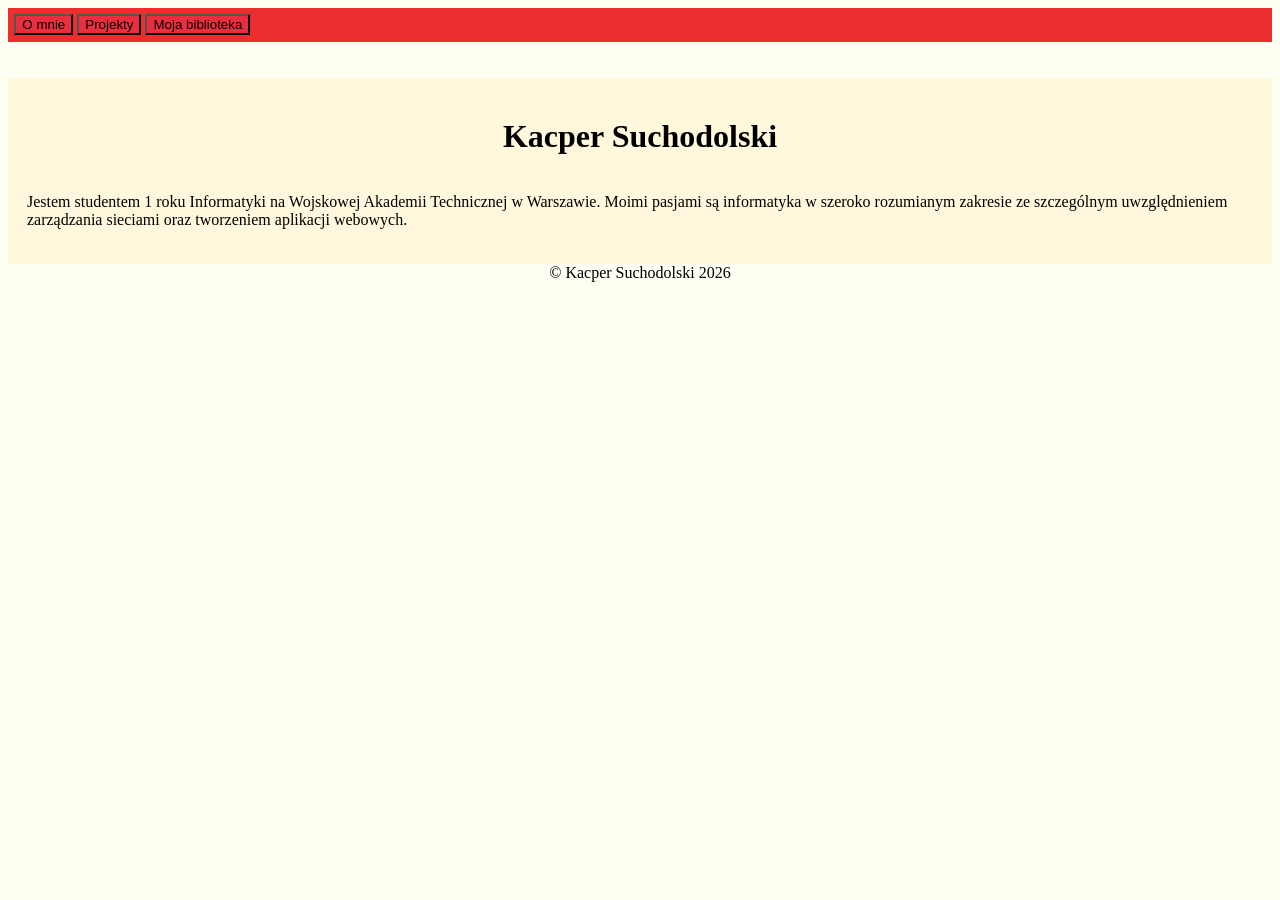
<file: index.html>
<!DOCTYPE html>
<html lang="pl">

<head>
	<meta charset="UTF-8">
	<meta http-equiv="X-Ua-Compatible" content="IE=edge,chrome=1">
	<title>Strona główna</title>
	<link rel="stylesheet" href="styles.css">
</head>

<body>
		<header>
			<nav id="menu">
				<a href="https://kaphal.github.io/aboutme"><button>O mnie</button></a>
				<a href="sites/projects.html"><button>Projekty</button></a>
				<a href="sites/bookshelf.html"><button>Moja biblioteka</button></a>
			</nav>
		</header>
		<main>
			<h1>Kacper Suchodolski</h1>
			<section id="omnie">
				<div>
					<p>Jestem studentem 1 roku Informatyki na Wojskowej Akademii Technicznej w Warszawie. Moimi pasjami
						są
						informatyka w szeroko rozumianym zakresie ze szczególnym uwzględnieniem zarządzania sieciami
						oraz
						tworzeniem aplikacji webowych.
					</p>
				</div>
			</section>
			<div></div>
				<!--Przerwa między divami-->
		</main>
		<footer>
			&copy; Kacper Suchodolski 2026
		</footer>
</body>

</html>
</file>
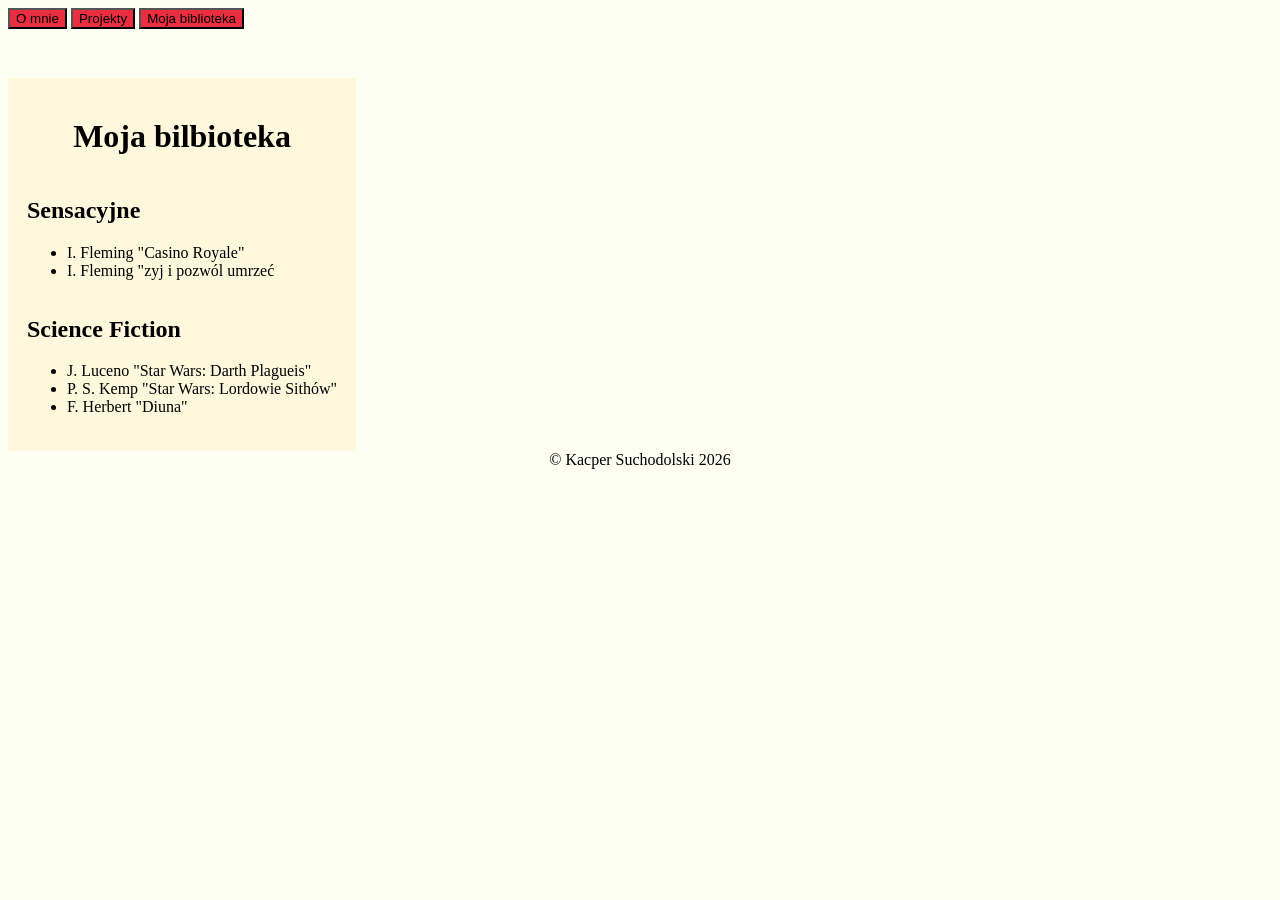
<file: sites/bookshelf.html>
<!DOCTYPE html>
<html lang="pl">
    <head>
        <meta charset="UTF-8">
        <meta http-equiv="X-Ua-Compatible" content="IE=edge,chrome=1">
        <title>Moja biblioteka</title>
        <link rel="stylesheet" href="../styles.css">
    </head>
    <body>
        <header>
            <nav>
				<a href="https://kaphal.github.io/aboutme"><button>O mnie</button></a>
            	<a href="https://kaphal.github.io/aboutme/sites/projects.html"><button>Projekty</button></a>
				<a href="https://kaphal.github.io/aboutme/sites/bookshelf.html"><button>Moja biblioteka</button></a>
			</nav>
        </header>
        <main>
            <h1>Moja bilbioteka</h1>
            <section id="sensacyjne">
            	<h2>Sensacyjne</h2>
                <ul>
                    <li>I. Fleming "Casino Royale"</li>
                    <li>I. Fleming "zyj i pozwól umrzeć</li>
                </ul>
            </section>
            <section id="sci-fi">
            	<h2>Science Fiction</h2>
                <ul>
                    <li>J. Luceno "Star Wars: Darth Plagueis"</li>
                    <li>P. S. Kemp "Star Wars: Lordowie Sithów"</li>
                    <li>F. Herbert "Diuna"</li>

                </ul>
        </main>
        <footer>
            &copy Kacper Suchodolski 2026
        </footer>
    </body>
</html>
</file>
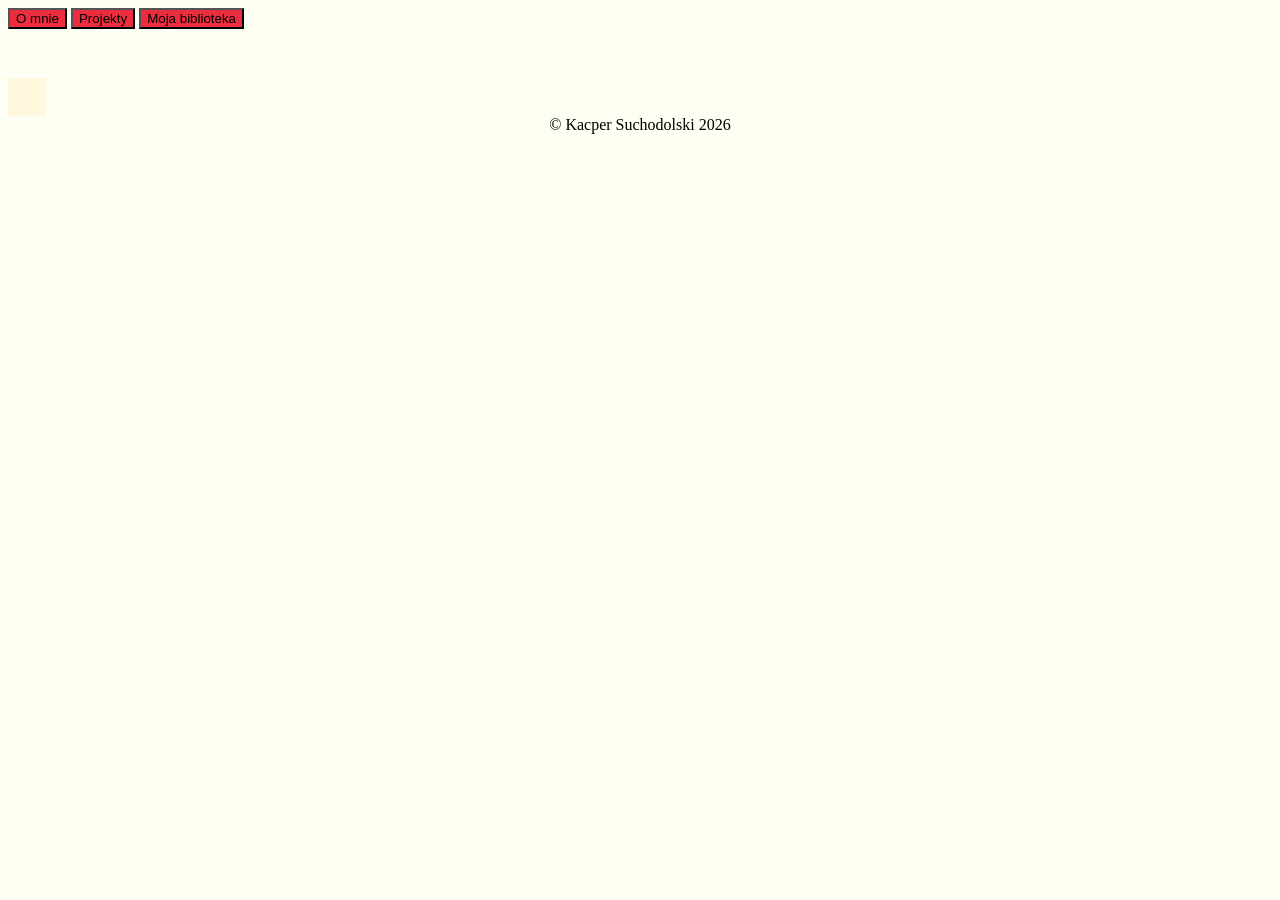
<file: sites/projects.html>
<!DOCTYPE html>
<html lang="pl">
	<head>
		<meta charset="UTF-8">
		<meta http-equiv="X-Ua-Compatible" content="IE=edge,chrome=1">
		<title>Projekty</title>
		<link rel="stylesheet" href="../styles.css">
	</head>
	<body>
		<header>
			<nav>
				<a href="https://kaphal.github.io/aboutme"><button>O mnie</button></a>
            	<a href="https://kaphal.github.io/aboutme/sites/projects.html"><button>Projekty</button></a>
				<a href="https://kaphal.github.io/aboutme/sites/bookshelf.html"><button>Moja biblioteka</button></a>
			</nav>
		</header>
		<main>

		</main>
		<footer>
			&copy Kacper Suchodolski 2026
		</footer>
	</body>
</html>
</file>
<file: styles.css>
body {
    background-color: #FCFFF2;
    font-family: "Times New Roman";
}
header {
    height: 70px;
}
main {
    height: auto;
    width: fit-content;
    padding: 1.5%;
    position: relative;
    background-color: cornsilk;
    display:flex;
    flex-direction: column;
}
h1 {
    text-align: center;
}
footer {
    text-align: center; 
}
#menu {
    background-color: #EB2E2E;
    padding: 0.5%;
}
button {
    background-color: #EB2E3F;  
    color: #000000;
}
</file>
